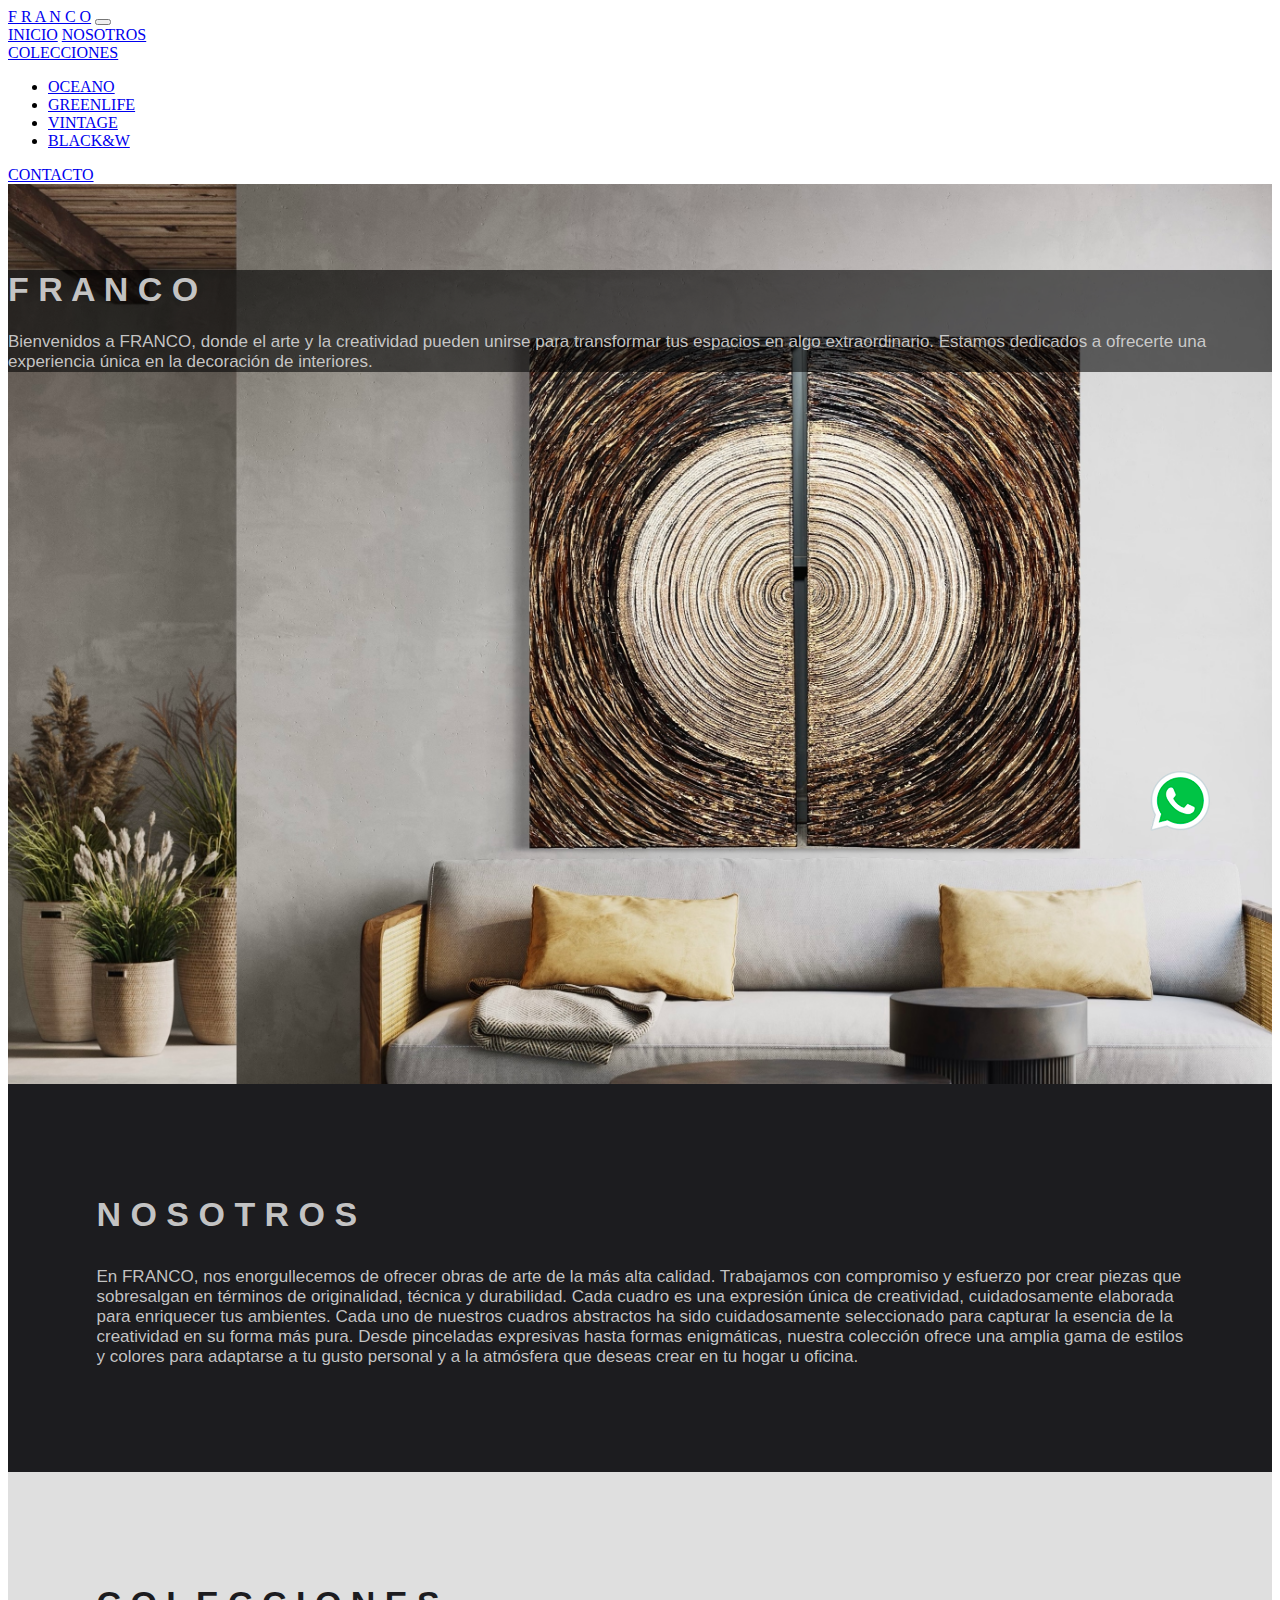
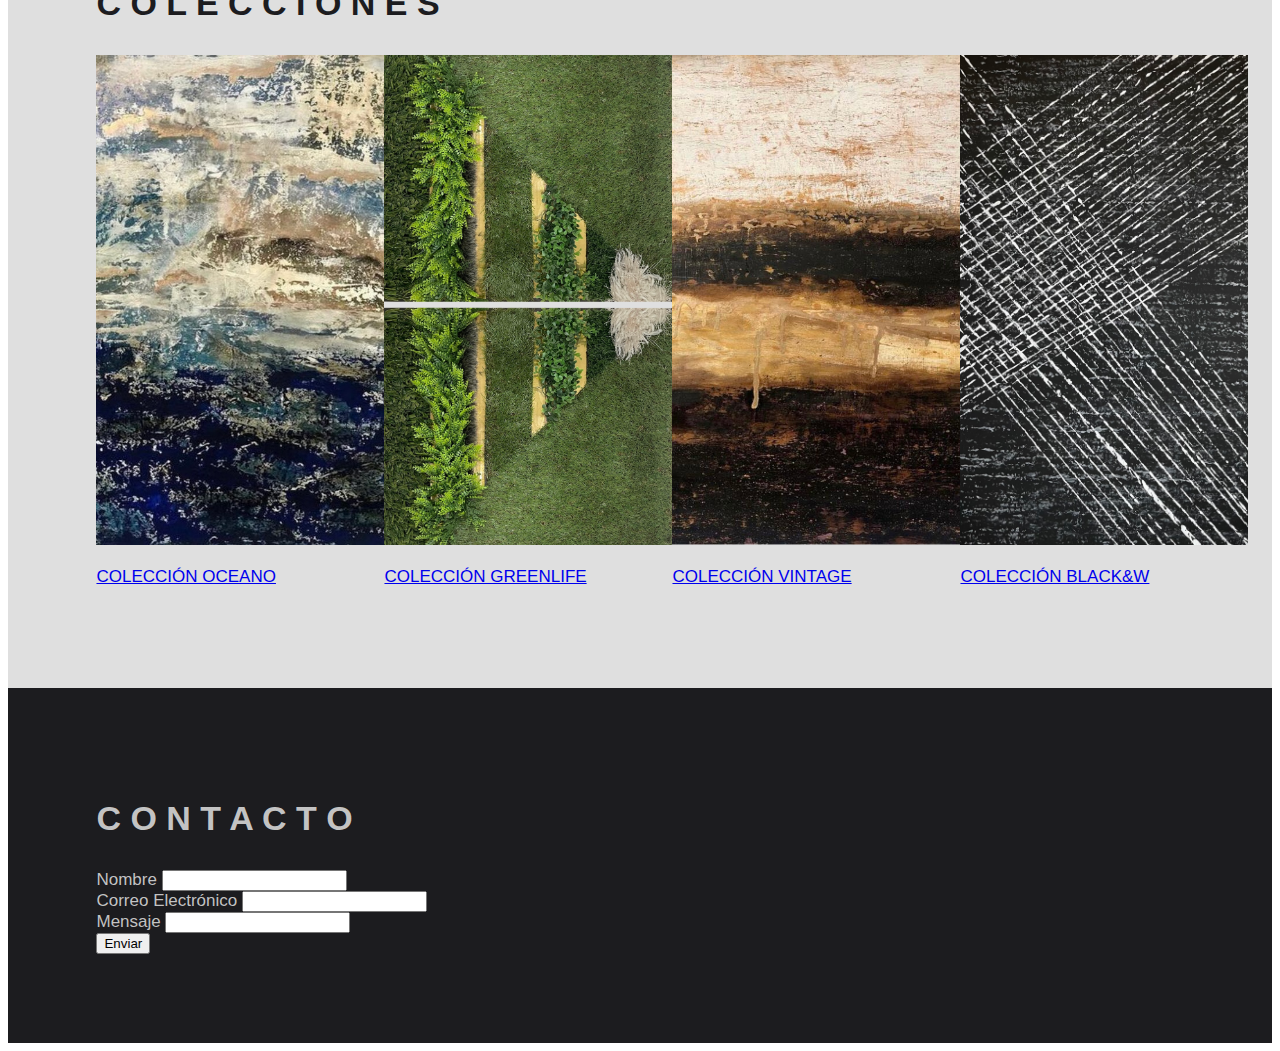
<file: index.html>
<!DOCTYPE html>
<html lang="es">
    <head>
        <link rel="stylesheet" href="estilos/estilos.css">
        <link href="https://cdn.jsdelivr.net/npm/bootstrap@5.3.1/dist/css/bootstrap.min.css" rel="stylesheet" integrity="sha384-4bw+/aepP/YC94hEpVNVgiZdgIC5+VKNBQNGCHeKRQN+PtmoHDEXuppvnDJzQIu9" crossorigin="anonymous">
        <meta charset="utf-8">
        <title>FRANCO</title>
        <meta name="viewport" content="width=device-width, user-scalable=no">
    </head>
    <body>
        <!-- NAVBAR-->
        <nav class="navbar bg-dark navbar-expand-lg" data-bs-theme="dark">
            <div class="container-fluid">
                <a class="navbar-brand" href="index.html">F R A N C O</a>
                <button class="navbar-toggler" type="button" data-bs-toggle="collapse" data-bs-target="#navbarNavAltMarkup" aria-controls="navbarNavAltMarkup" aria-expanded="false" aria-label="Toggle navigation">
                    <span class="navbar-toggler-icon"></span>
                </button>
                <div class="collapse navbar-collapse" id="navbarNavAltMarkup">
                    <div class="navbar-nav">
                        <a class="nav-link" href="index.html">INICIO</a>
                        <a class="nav-link" href="#nosotros">NOSOTROS</a>
                        <li class="nav-item dropdown">
                            <a class="nav-link dropdown-toggle" href="#colecciones" role="button" data-bs-toggle="dropdown" aria-expanded="false">COLECCIONES</a>
                            <ul class="dropdown-menu">
                                <li><a class="dropdown-item" href="oceano.html">OCEANO</a></li>
                                <li><a class="dropdown-item" href="greenlife.html">GREENLIFE</a></li>
                                <li><a class="dropdown-item" href="vintage.html">VINTAGE</a></li>
                                <li><a class="dropdown-item" href="blackw.html">BLACK&W</a></li>                                
                            </ul>
                        </li>
                        <a class="nav-link" href="#contacto">CONTACTO</a>
                    </div>
                </div>
            </div>
        </nav>
    
        <header>
            <!-- FRANCO-->
            <section id="franco">
                <div class="container px-4 px-lg-5">
                    <div class="row gx-4 gx-lg-5" style="padding-top: 5%;">
                        <div class="col-lg-4" style="color: rgba(219, 219, 219, 0.885); background-color: rgba(0, 0, 0, 0.585);">
                            <h1 class="mt-4">F R A N C O</h1>
                            <p style="margin-bottom: 8%;">Bienvenidos a FRANCO, donde el arte y la creatividad pueden unirse para transformar tus espacios en algo extraordinario. Estamos dedicados a ofrecerte una experiencia única en la decoración de interiores.</p>
                        </div>   
                    </div>
                </div>
            </section>
        </header>

        <main>
            <!-- NOSOTROS-->
            <section id="nosotros" style="background-color: rgb(28, 28, 31); color: rgba(219, 219, 219, 0.885);">
                <div style="padding: 7%;">
                    <h1 style="margin-bottom: 3%;">N O S O T R O S</h1>
                    <p class="card-text">En FRANCO, nos enorgullecemos de ofrecer obras de arte de la más alta calidad. Trabajamos con compromiso y esfuerzo por crear piezas que sobresalgan en términos de originalidad, técnica y durabilidad. Cada cuadro es una expresión única de creatividad, cuidadosamente elaborada para enriquecer tus ambientes. Cada uno de nuestros cuadros abstractos ha sido cuidadosamente seleccionado para capturar la esencia de la creatividad en su forma más pura. Desde pinceladas expresivas hasta formas enigmáticas, nuestra colección ofrece una amplia gama de estilos y colores para adaptarse a tu gusto personal y a la atmósfera que deseas crear en tu hogar u oficina.</p>
                </div>
            </section>

             <!-- COLLECIONES-->
             <section id="colecciones" style="background-color: rgba(219, 219, 219, 0.885); color: rgb(28, 28, 31); padding: 7%;">
                <h1 style="margin-bottom: 3%;">C O L E C C I O N E S</h1>
                <div style="display: flex; justify-content: space-between;">
                    <a type="button" class="btn" href="oceano.html">
                        <div class="card" style="width: 18rem; height: 34rem;">
                            <img src="imagenes/oceano.jpg" class="card-img-top" style="width: 100%; height: 90%;">
                            <div class="card-body">
                                <p class="card-text">COLECCIÓN OCEANO</p>
                            </div>
                        </div>
                    </a>

                    <a type="button" class="btn" href="greenlife.html"> 
                        <div class="card" style="width: 18rem; height: 34rem;">
                            <img src="imagenes/green.jpg" class="card-img-top" style="width: 100%; height: 90%;">
                            <div class="card-body">
                                <p class="card-text">COLECCIÓN GREENLIFE</p>
                            </div>
                        </div>
                    </a>
                    
                    <a type="button" class="btn" href="vintage.html">    
                        <div class="card" style="width: 18rem; height: 34rem;">
                            <img src="imagenes/vintage.jpg" class="card-img-top" style="width: 100%; height: 90%;">
                            <div class="card-body">
                                <p class="card-text">COLECCIÓN VINTAGE</p>
                            </div>
                        </div>
                    </a>

                    <a type="button" class="btn" href="blackw.html"> 
                        <div class="card" style="width: 18rem; height: 34rem;">
                            <img src="imagenes/black.jpg" class="card-img-top" style="width: 100%; height: 90%;">
                            <div class="card-body">
                                <p class="card-text">COLECCIÓN BLACK&W</p>
                            </div>
                        </div>
                    </a>
                </div>
            </section>

            <!-- CONTACTO-->
            <section id="contacto" style="background-color: rgb(28, 28, 31); color: rgba(219, 219, 219, 0.885);">
                <div style="padding: 7%;">
                    <h1 style="margin-bottom: 3%;">C O N T A C T O</h1>
                    <form class="row g-3">
                        <div class="col-md-4">
                            <label for="validationDefault01" class="form-label">Nombre</label>
                            <input type="text" class="form-control" id="validationDefault01" required>
                        </div>
                        <div class="col-md-4">
                            <label for="validationDefault02" class="form-label">Correo Electrónico</label>
                            <input type="text" class="form-control" id="validationDefault02" required>
                        </div>
                        
                        <div class="col-md-8">
                            <label for="validationDefault03" class="form-label">Mensaje</label>
                            <input type="text" class="form-control" id="validationDefault03" required>
                        </div>
                        
                        <div class="col-12">
                            <button class="btn btn-primary" type="submit">Enviar</button>
                        </div>
                    </form>
                </div>
            </section>
        </main>
        
        <!-- WHATSAPP-->
        <section id="whatsapp">
            <a href="https://wa.me/524777214161" style="background: none;position: fixed; top: 85%; right: 5%;">
                <img src="imagenes/whatsapp.png">
            </a>
            
        </section>


        <script src="https://cdn.jsdelivr.net/npm/bootstrap@5.3.1/dist/js/bootstrap.bundle.min.js" integrity="sha384-HwwvtgBNo3bZJJLYd8oVXjrBZt8cqVSpeBNS5n7C8IVInixGAoxmnlMuBnhbgrkm" crossorigin="anonymous"></script>
        <script src="https://code.jquery.com/jquery-3.4.1.min.js" integrity="sha256-CSXorXvZcTkaix6Yvo6HppcZGetbYMGWSFlBw8HfCJo=" crossorigin="anonymous"></script>
    </body>
</html>
</file>
<file: estilos/estilos.css>
header {
  background: url(../imagenes/portada.jpg);
  background-size: cover;
  background-position: center;
  height: 100vh;
  color: #000;
}

section {
  color: #000;
  font-size: 17px;
  font-family: Verdana, Geneva, Tahoma, sans-serif;
}
</file>
